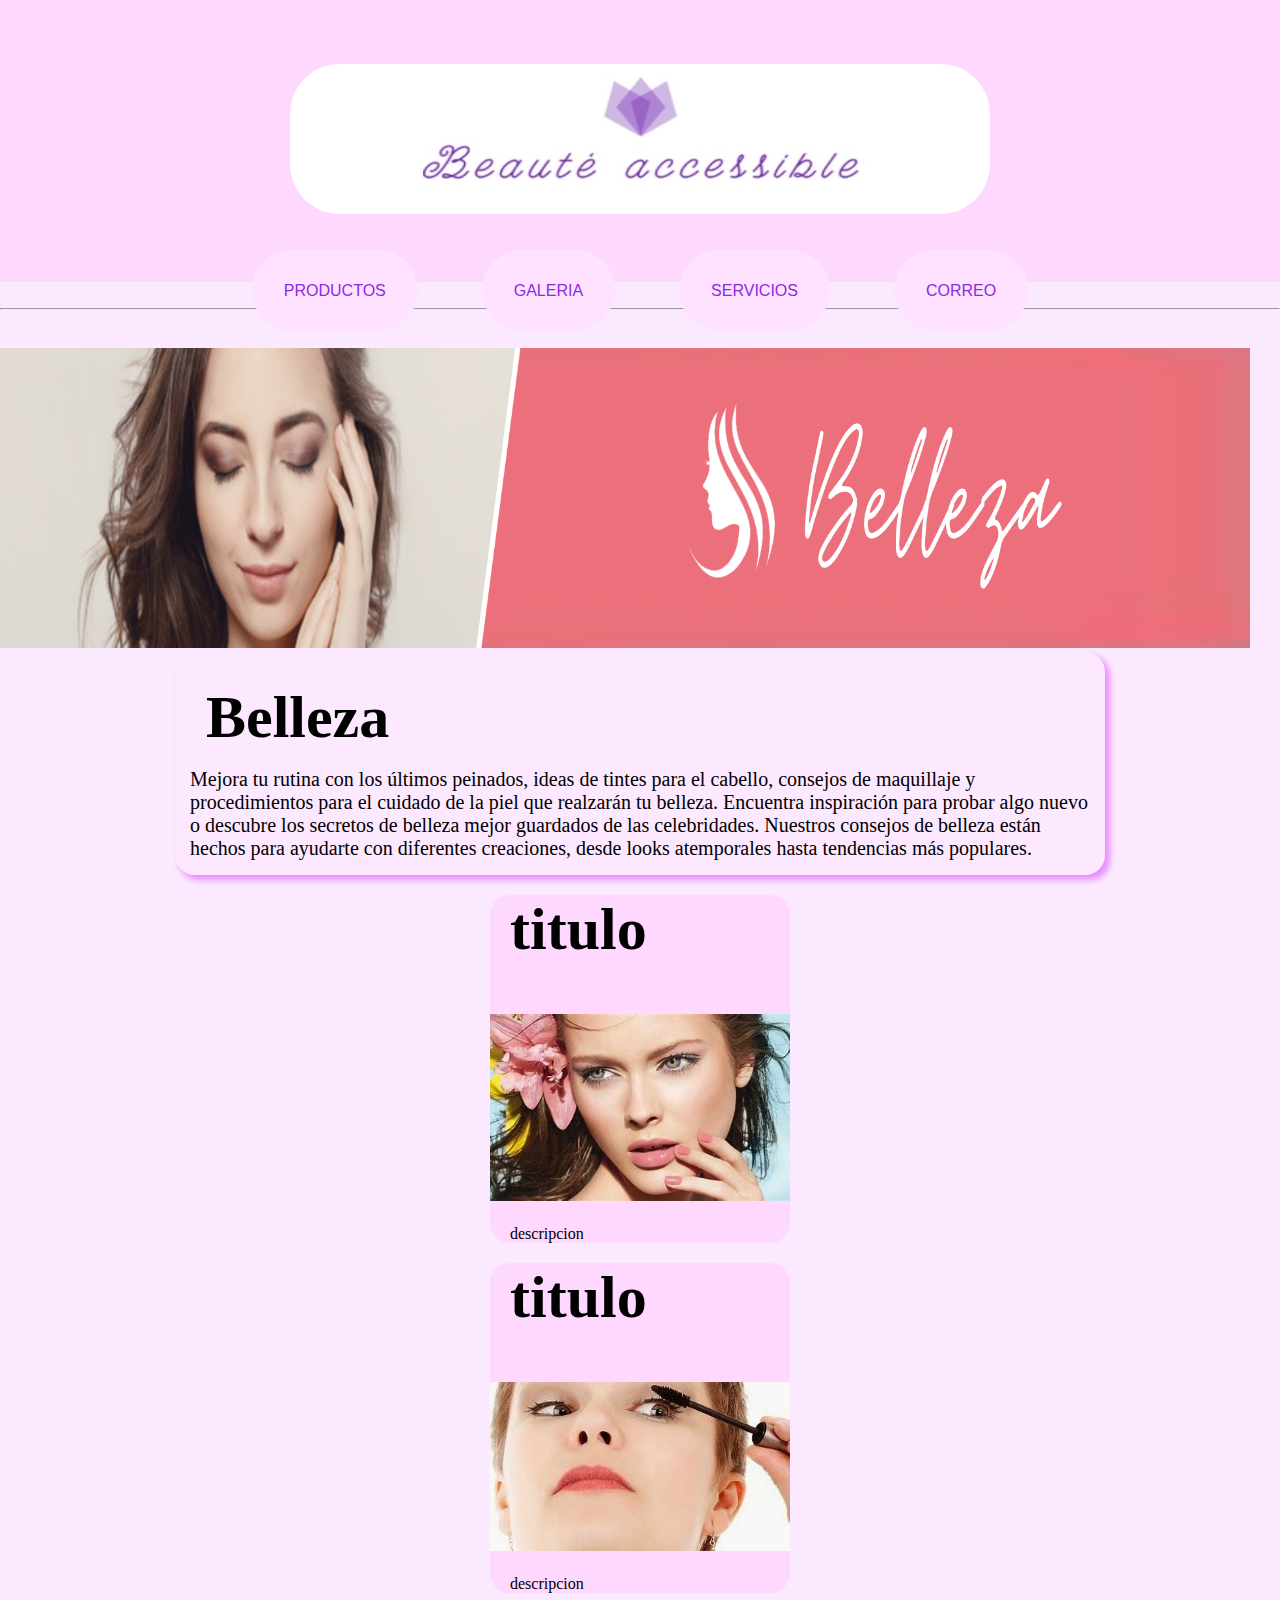
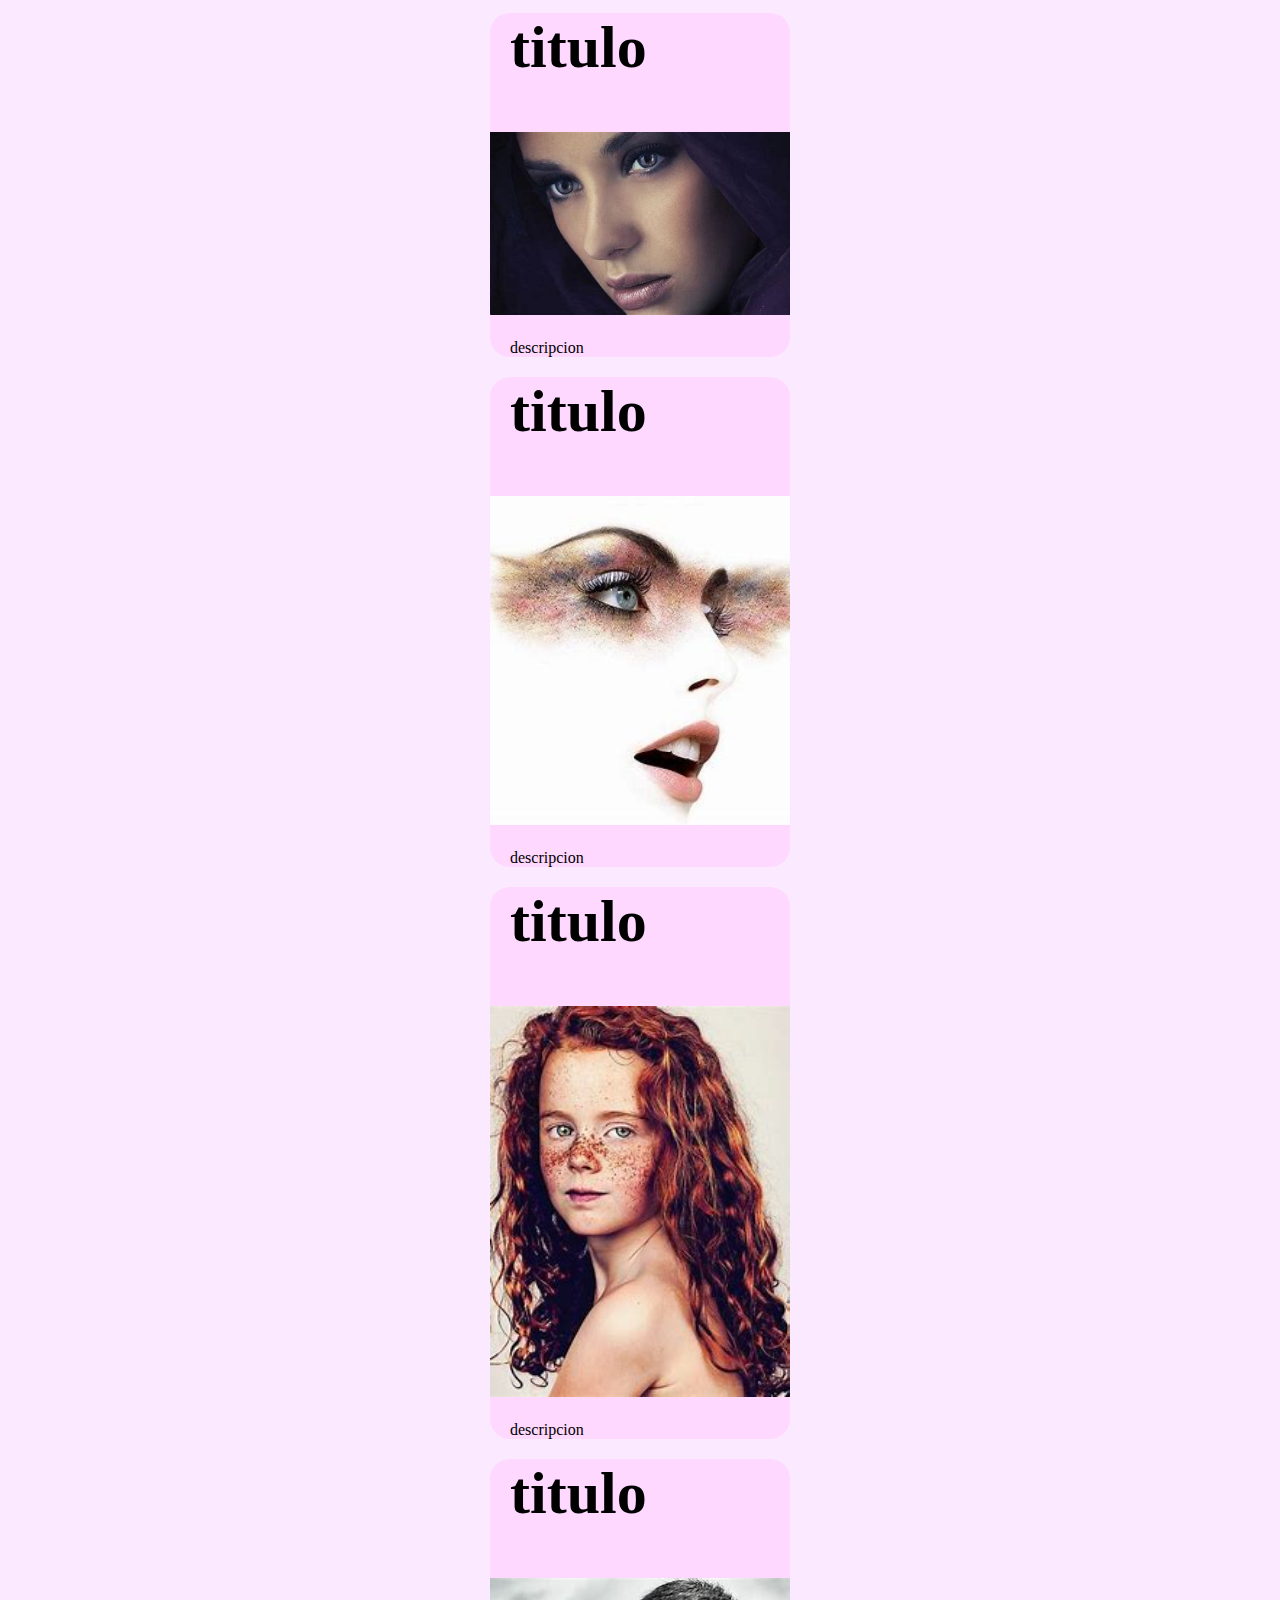
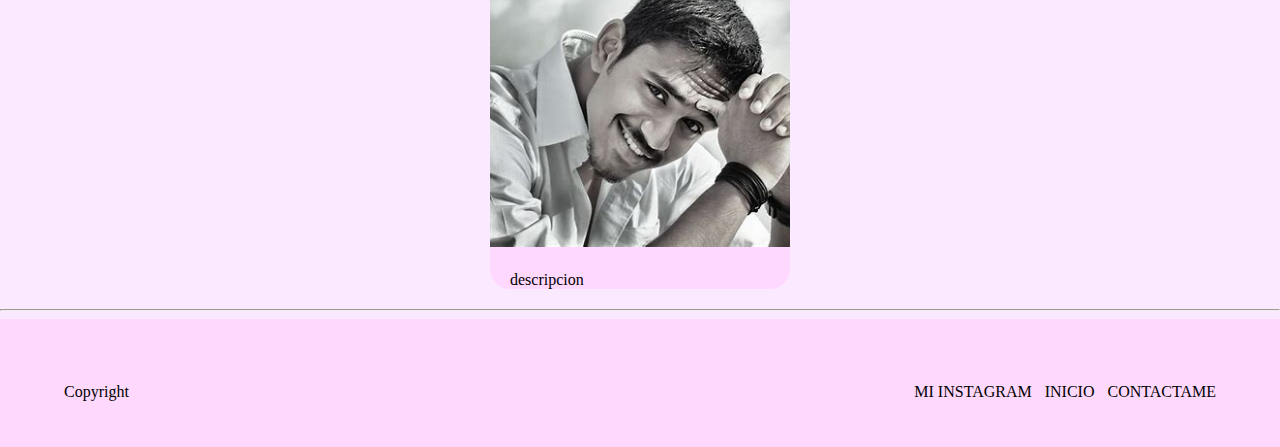
<file: index.html>
<!DOCTYPE html>
<html lang="en">
<head>
    <meta charset="UTF-8">
    <meta http-equiv="X-UA-Compatible" content="IE=edge">
    <meta name="viewport" content="width=device-width, initial-scale=1.0">
    <title>Beauté accessible</title>
    <link rel="stylesheet" href="./index.css">
</head>
<body>
    <header id="inicio">
        <img src="./img/Screenshot_20221028-161558_Chrome.jpg" width="700px" height="150px">
    </header>
     
    <section class="url">
        <a href="./productos.html">PRODUCTOS</a>
        <a href="./galeria.html">GALERIA</a>
        <a href="./servicios.html">SERVICIOS</a>
        <a href="/mailto:adrian2020fm@gmail.com">CORREO</a>
    </section>
    <hr>
    <section class="img">
        <img src="./img/belleza.jpg" width="1250px" height="300px">
    </section>
    <section class="contenido">
        <h1>Belleza</h1>
        <div>
            Mejora tu rutina con los últimos peinados, ideas de tintes para el cabello, consejos de maquillaje y procedimientos para el cuidado de la piel que realzarán tu belleza.
            Encuentra inspiración para probar algo nuevo o descubre los secretos de belleza mejor guardados de las celebridades. Nuestros consejos de belleza están hechos para ayudarte con diferentes creaciones, 
            desde looks atemporales hasta tendencias más populares.
        </div>
    </section>

            <!--primer articulo-->

        <section class="contenedores">
            <article>
                <h1>titulo</h1>
                <img src="./img/img1.jpg" width="300px">
                <p>descripcion</p>
            </article>

        <!--segundo articulo-->

            <article>
                <h1>titulo</h1>
                <img src="./img/img2.jpg" width="300px">
                <p>descripcion</p>
            </article>

        <!--tercer articulo-->

            <article>
                <h1>titulo</h1>
                <img src="./img/img3.jpg" width="300px">
                <p>descripcion</p>
            </article>

        <!--cuarto articulo-->

            <article>
                <h1>titulo</h1>
                <img src="./img/img4.jpg" width="300px">
                <p>descripcion</p>
            </article>

        <!--quinto articulo-->

            <article>
                <h1>titulo</h1>
                <img src="./img/img5.jpg" width="300px">
                <p>descripcion</p>
            </article>

        <!--sexto articulo-->

            <article>
                <h1>titulo</h1>
                <img src="./img/img6.jpg" width="300px">
                <p>descripcion</p>
            </article>
        </section>

        <hr>
    <footer>
        <p>Copyright</p>
        <a target="_blank" href="./mailto:adrian2020fm@gmail.com">CONTACTAME</a>
        <a href="#inicio">INICIO</a>
        <a target="_blank" href="./https://www.instagram.com/adrian_fon21/"> MI INSTAGRAM</a>
    </footer>
</body>
</html>
</file>
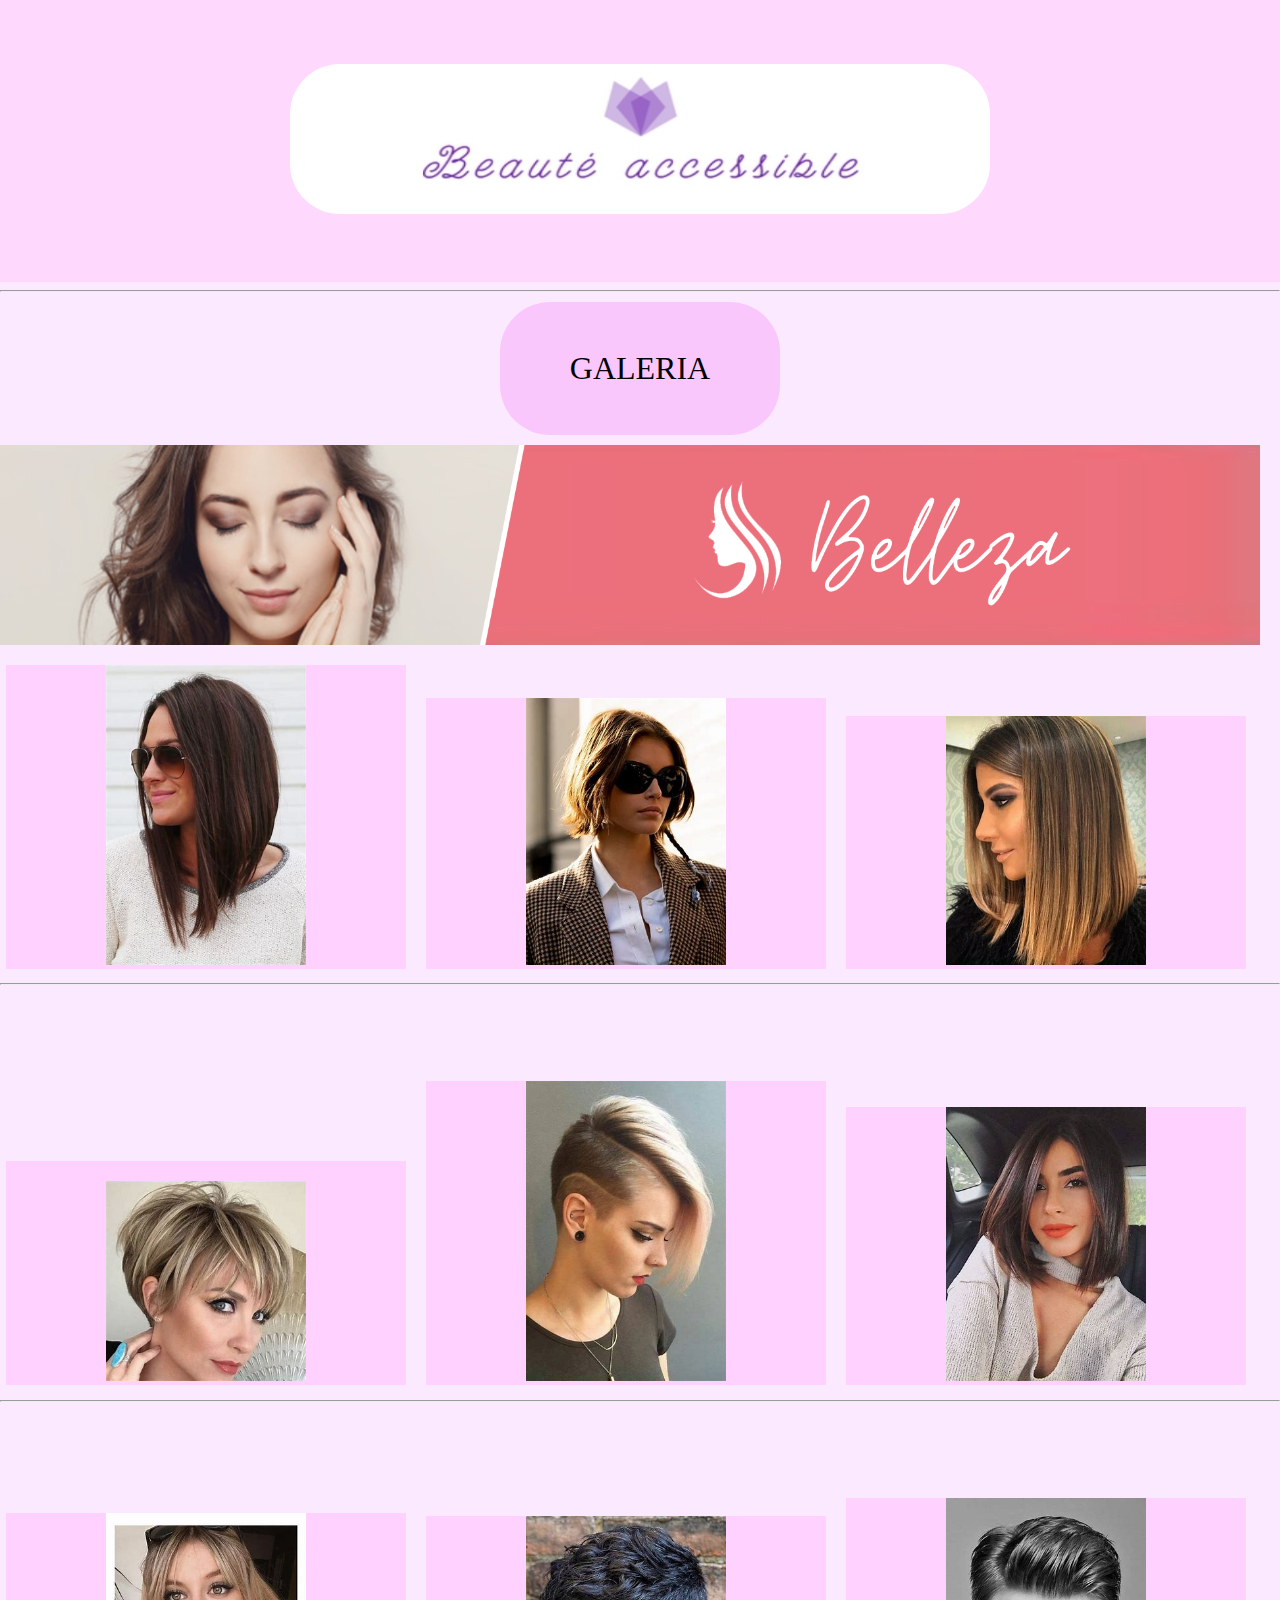
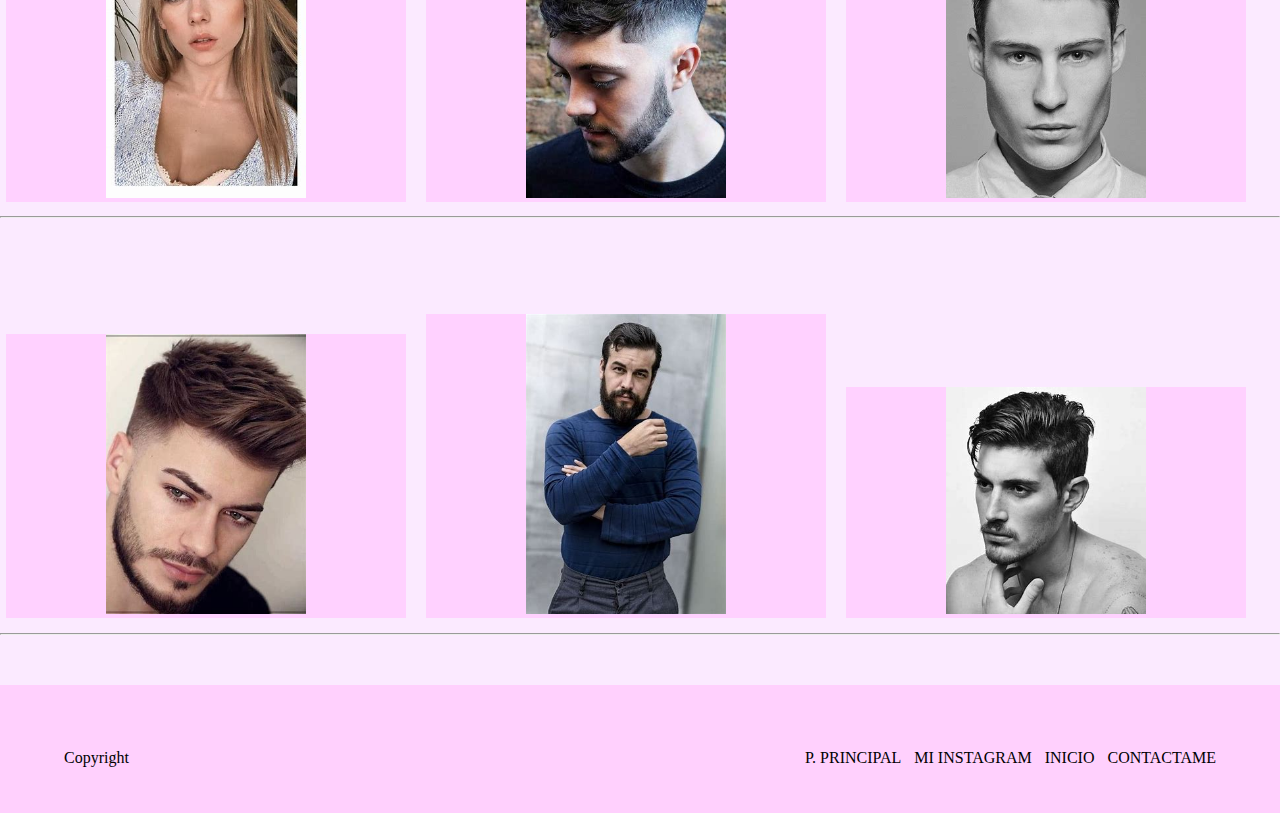
<file: galeria.html>
<!DOCTYPE html>
<html lang="en">
<head>
    <meta charset="UTF-8">
    <meta http-equiv="X-UA-Compatible" content="IE=edge">
    <meta name="viewport" content="width=device-width, initial-scale=1.0">
    <title>Galeria</title>
    <link rel="stylesheet" href="./galeria.css">
</head>
<body>
    <header id="inicio">
        <img src="./img/Screenshot_20221028-161558_Chrome.jpg" width="700px" height="150px">
    </header>

    <hr>

    <section class="titulo">
        <p>GALERIA</p>
    </section>

        <div>
            <img src="./img/belleza.jpg" width="1260px" height="200px">
        </div>

        <section class="productos1"> 
        
            <article>
                <img src="./img/1.jpg" width="200px">
            </article>
            <article>
                <img src="./img/2.jpg" width="200px">
            </article>
            <article>
                <img src="./img/3.jpg" width="200px">
            </article>
            
        </section>
    
        <hr>

        <section class="productos2"> 
     
            <article>
                <h2></h2>
                <img src="./img/4.jpg" width="200px">
            </article>
            <article>
                <img src="./img/6.jpg" width="200px">
            </article>
            <article>
                <img src="./img/5.jpg" width="200px">
            </article>

        </section>
    
        <hr>

        <section class="productos2"> 

            <article>
                <img src="./img/7.jpg" width="200px">
            </article>
            <article>
                <img src="./img/8.jpg" width="200px">
            </article>
            <article>
                <img src="./img/9.jpg" width="200px">
            </article>

        </section>
    
        <hr>

        <section class="productos2"> 
       
            <article>
                <img src="./img/10.jpg" width="200px">
            </article>
            <article>
                <img src="./img/11.jpg" width="200px">
            </article>
            <article>
                <img src="./img/12.jpg" width="200px">
            </article>

        </section>
    
        <hr>

        <footer>
            <p>Copyright</p>
            <a target="_blank" href="./mailto:adrian2020fm@gmail.com">CONTACTAME</a>
            <a href="#inicio">INICIO</a>
            <a target="_blank" href="./https://www.instagram.com/adrian_fon21/"> MI INSTAGRAM</a>
            <a href="./index.html#inicio">P. PRINCIPAL</a>
        </footer>
</body>
</html>
</file>
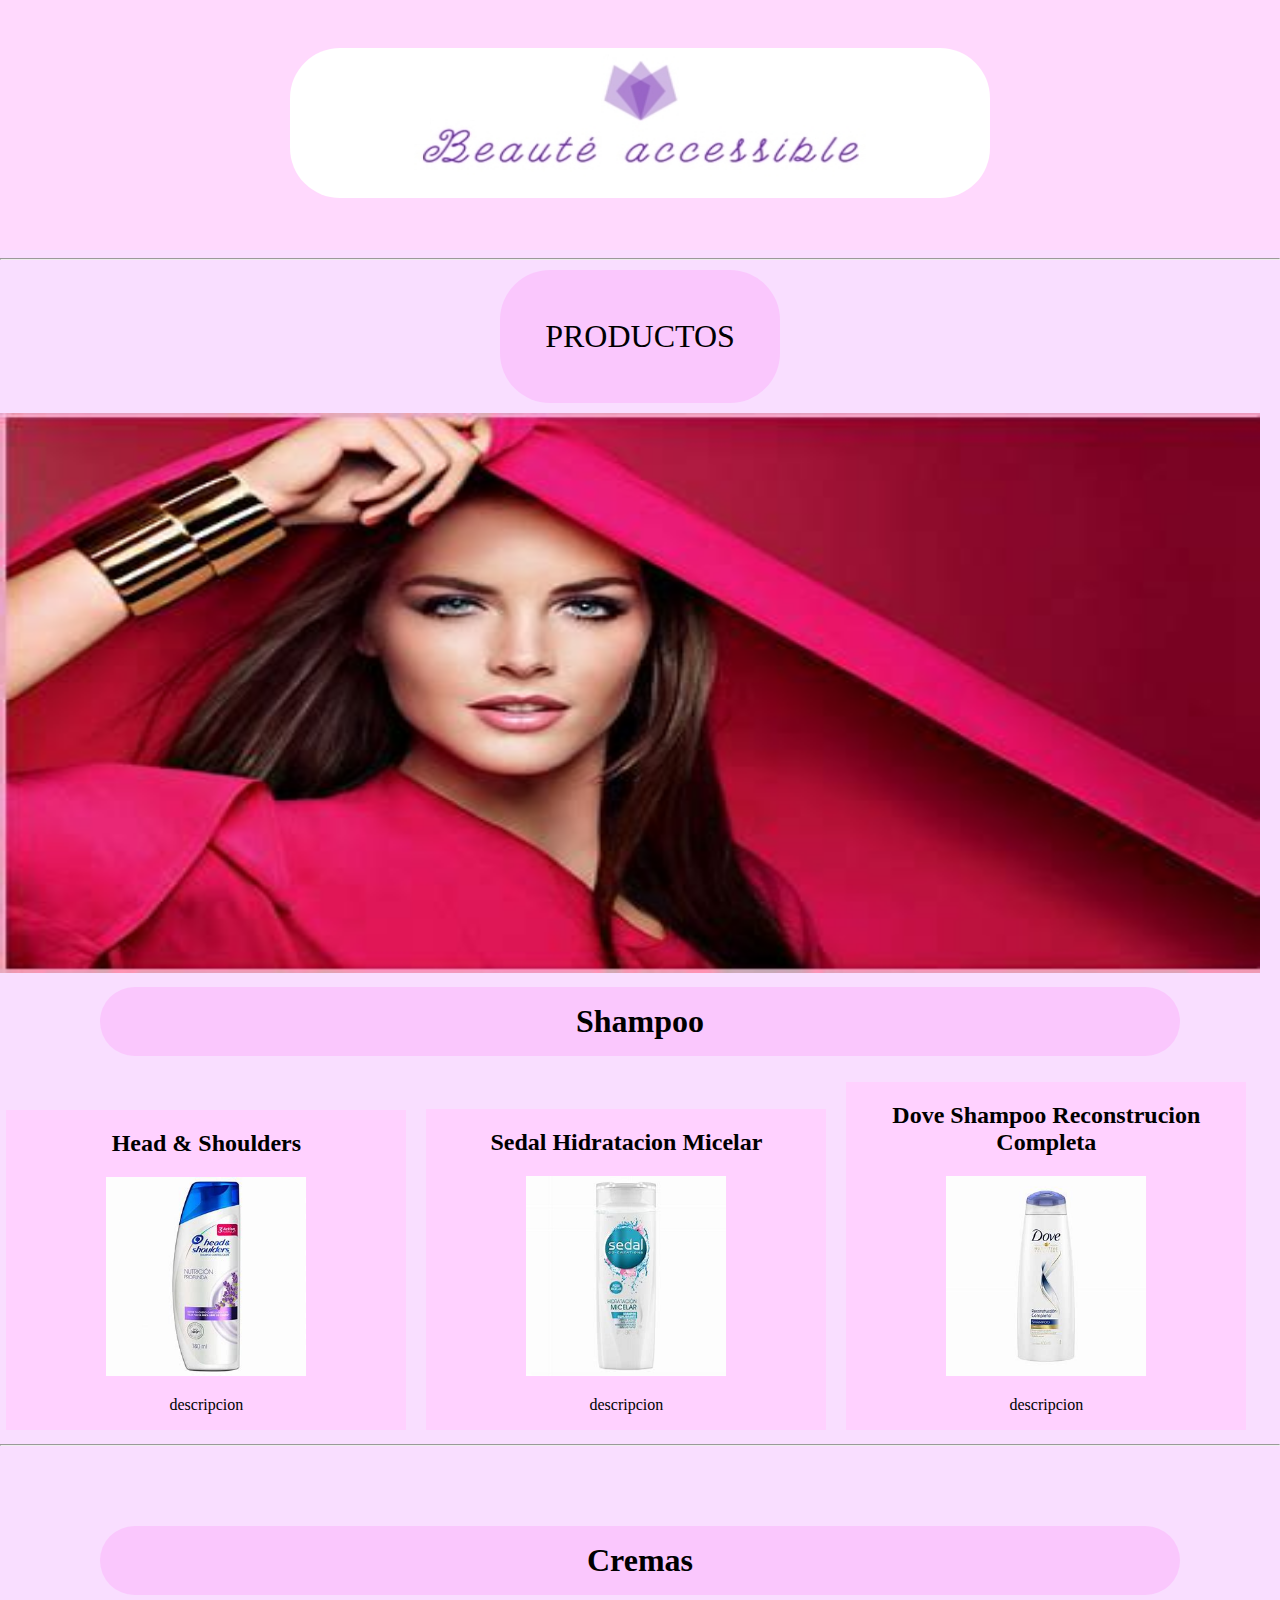
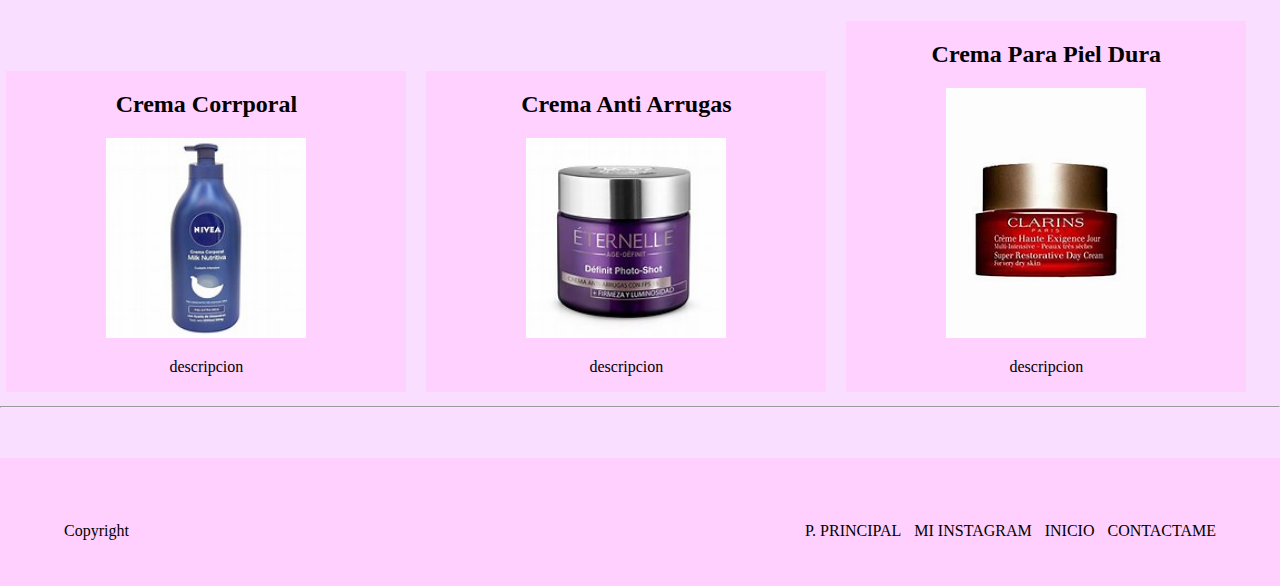
<file: productos.html>
<!DOCTYPE html>
<html lang="en">
<head>
    <meta charset="UTF-8">
    <meta http-equiv="X-UA-Compatible" content="IE=edge">
    <meta name="viewport" content="width=device-width, initial-scale=1.0">
    <title>Productos</title>
    <link rel="stylesheet" href="./productos.css">
</head>
<body>
    <header id="inicio">
        <img src="./img/Screenshot_20221028-161558_Chrome.jpg" width="700px" height="150px">
    </header>

    <hr>

    <section class="titulo">
        <p>PRODUCTOS</p>
    </section>

        <div>
            <img src="./img/be2.jpg" width="1260px" height="560px">
        </div>

    <section class="productos1"> 
        <h1>Shampoo</h1>
        <article>
            <h2>Head & Shoulders</h2>
            <img src="./img/shampoo1.jpg" width="200px">
            <p>descripcion</p>
        </article>
        <article>
            <h2>Sedal Hidratacion Micelar</h2>
            <img src="./img/shampoo3.jpg" width="200px">
            <p>descripcion</p>
        </article>
        <article>
            <h2>Dove Shampoo Reconstrucion Completa</h2>
            <img src="./img/shampoo2.jpg" width="200px">
            <p>descripcion</p>
        </article>
    </section>

    <hr>

    <section class="productos2"> 
        <h1>Cremas</h1>
        <article>
            <h2>Crema Corrporal</h2>
            <img src="./img/crema1.jpg" width="200px">
            <p>descripcion</p>
        </article>
        <article>
            <h2>Crema Anti Arrugas</h2>
            <img src="./img/crema2.jpg" width="200px">
            <p>descripcion</p>
        </article>
        <article>
            <h2>Crema Para Piel Dura</h2>
            <img src="./img/crema3.jpg" width="200px">
            <p>descripcion</p>
        </article>
    </section>

    <hr>

    <footer>
        <p>Copyright</p>
        <a target="_blank" href="./mailto:adrian2020fm@gmail.com">CONTACTAME</a>
        <a href="#inicio">INICIO</a>
        <a target="_blank" href="./https://www.instagram.com/adrian_fon21/"> MI INSTAGRAM</a>
        <a href="./index.html#inicio">P. PRINCIPAL</a>
    </footer>
</body>
</html>
</file>
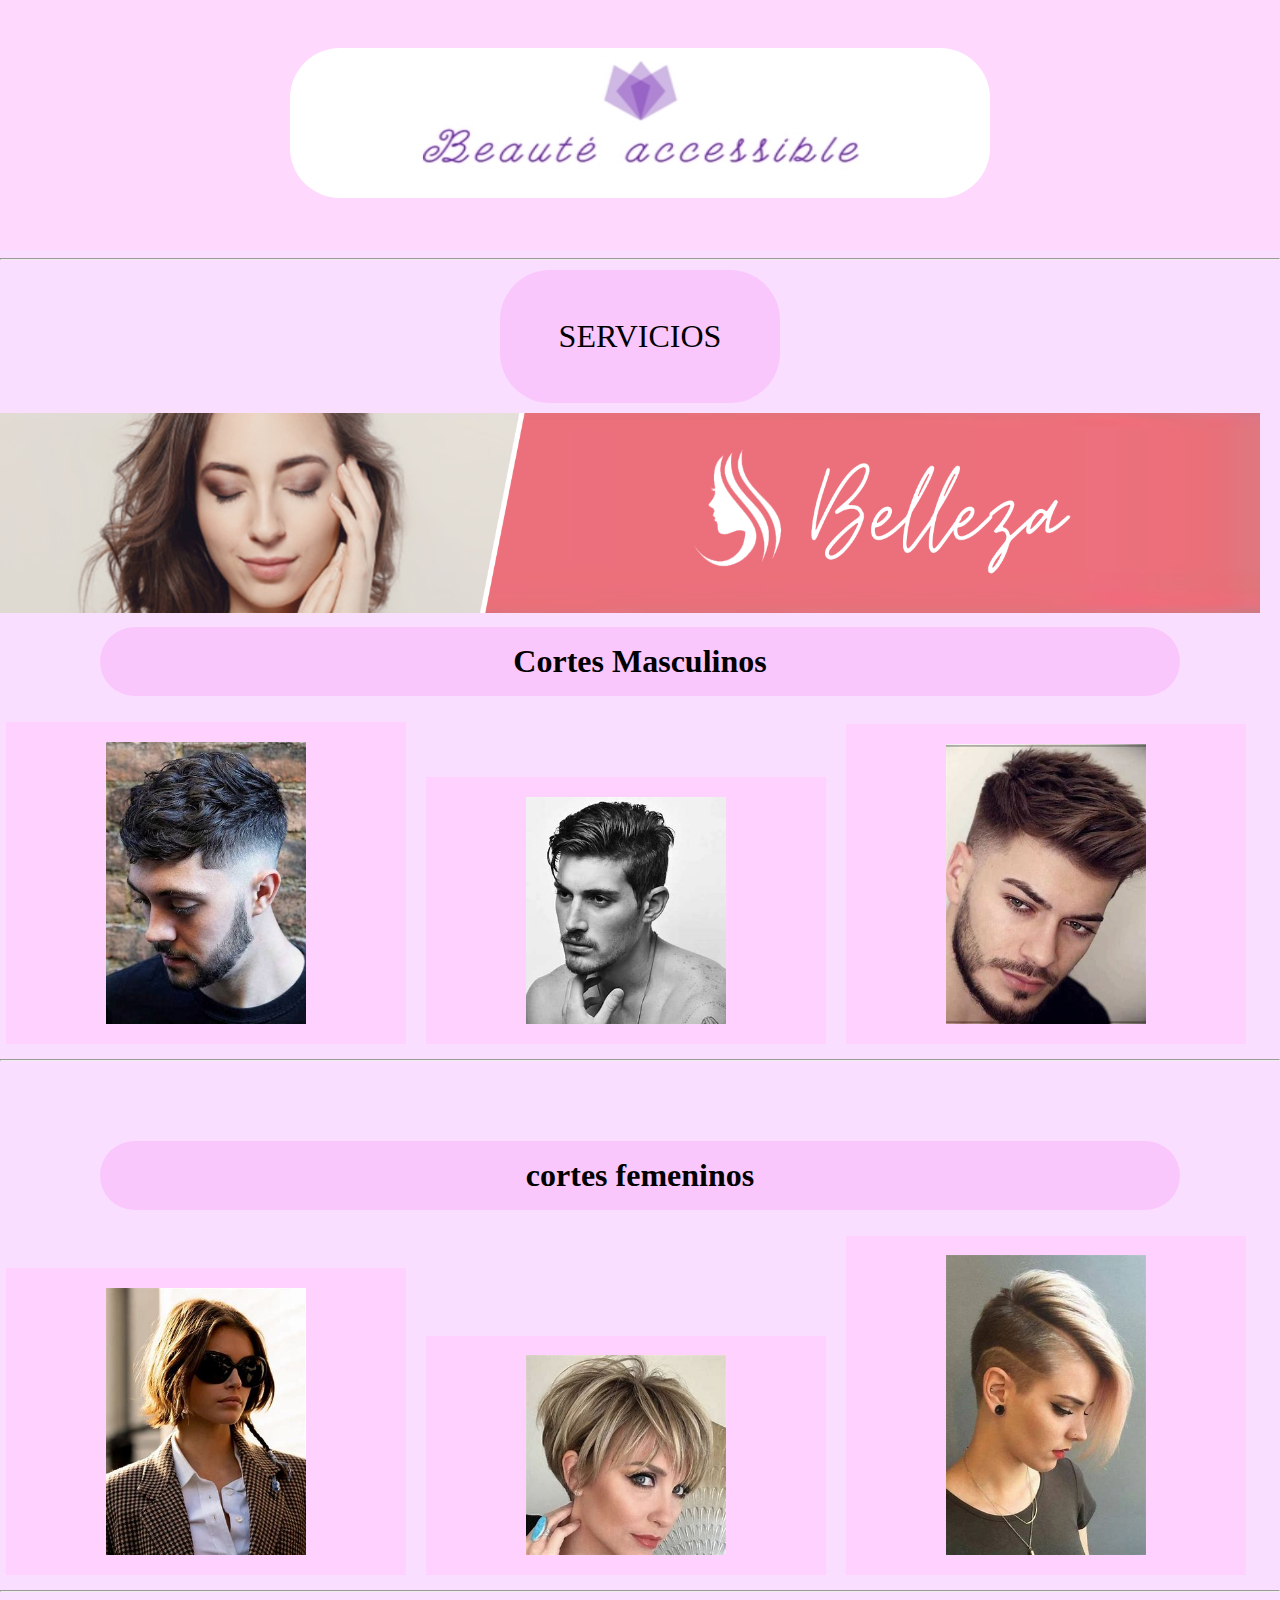
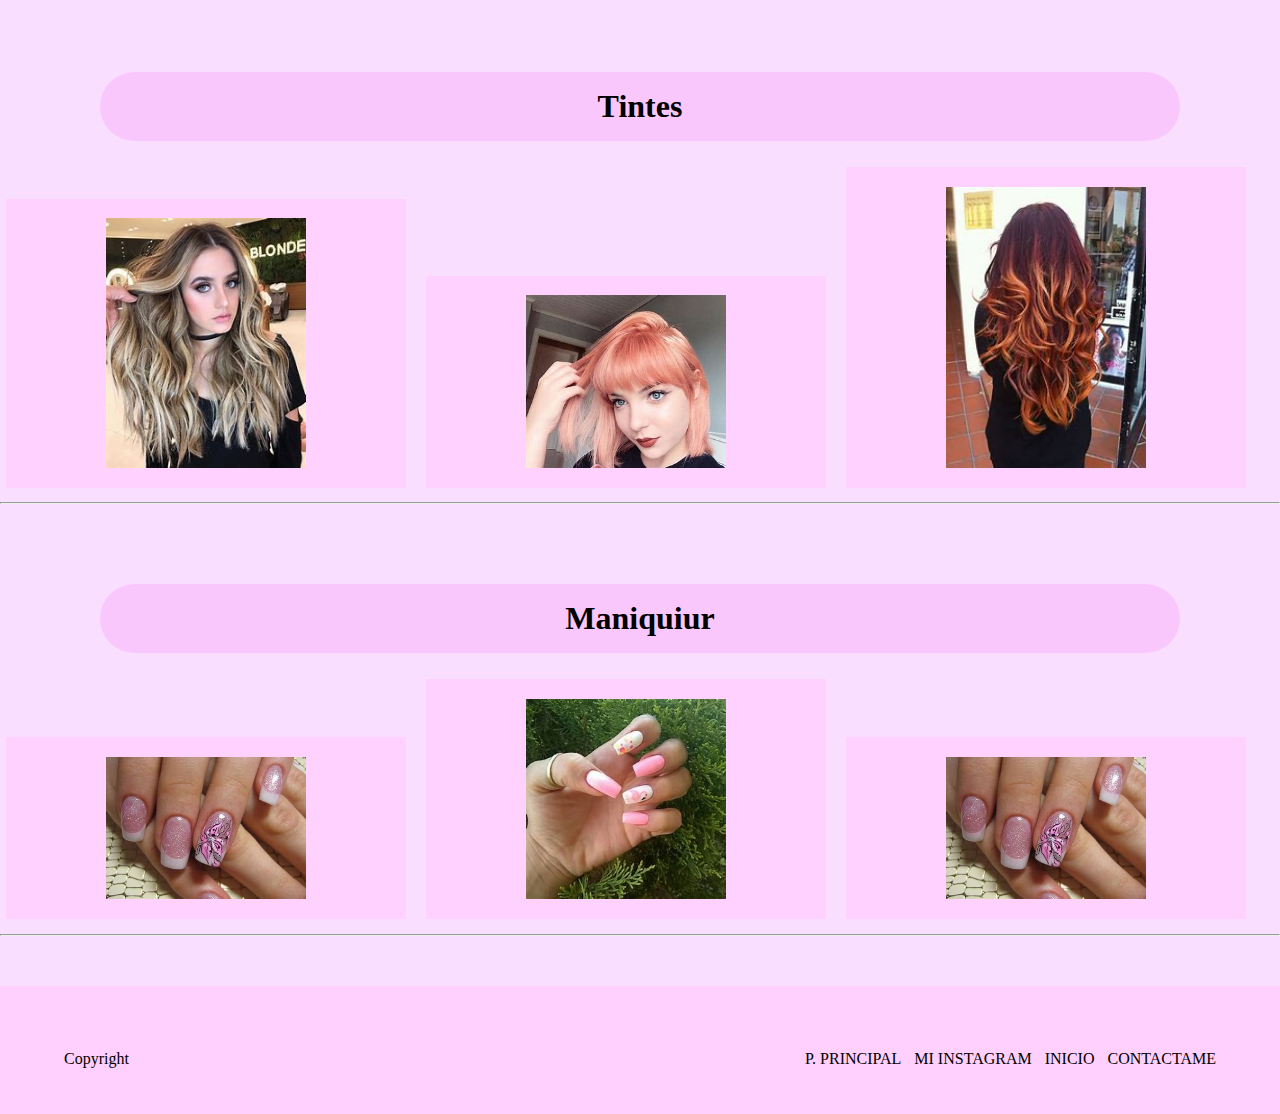
<file: servicios.html>
<!DOCTYPE html>
<html lang="en">
<head>
    <meta charset="UTF-8">
    <meta http-equiv="X-UA-Compatible" content="IE=edge">
    <meta name="viewport" content="width=device-width, initial-scale=1.0">
    <title>Servicios</title>
    <link rel="stylesheet" href="./servicios.css">
</head>

<body>
    <body>
        <header id="inicio">
            <img src="./img/Screenshot_20221028-161558_Chrome.jpg" width="700px" height="150px">
        </header>
    
        <hr>
    
        <section class="titulo">
            <p>SERVICIOS</p>
        </section>
    
            <div>
                <img src="./img/belleza.jpg" width="1260px" height="200px">
            </div>
    
        <section class="productos1"> 
            <h1>Cortes Masculinos</h1>
            <article>
                <h2></h2>
                <img src="./img/8.jpg" width="200px">
                <p></p>
            </article>
            <article>
                <h2></h2>
                <img src="./img/12.jpg" width="200px">
                <p></p>
            </article>
            <article>
                <h2></h2>
                <img src="./img/10.jpg" width="200px">
                <p></p>
            </article>
        </section>
    
        <hr>
    
        <section class="productos2"> 
            <h1>cortes femeninos</h1>
            <article>
                <h2></h2>
                <img src="./img/2.jpg" width="200px">
                <p></p>
            </article>
            <article>
                <h2></h2>
                <img src="./img/4.jpg" width="200px">
                <p></p>
            </article>
            <article>
                <h2></h2>
                <img src="./img/6.jpg" width="200px">
                <p></p>
            </article>
        </section>
    
        <hr>

        <section class="productos2"> 
            <h1>Tintes</h1>
            <article>
                <h2></h2>
                <img src="./img/tinte1.jpg" width="200px">
                <p></p>
            </article>
            <article>
                <h2></h2>
                <img src="./img/tinte2.jpg" width="200px">
                <p></p>
            </article>
            <article>
                <h2></h2>
                <img src="./img/tinte3.jpg" width="200px">
                <p></p>
            </article>
        </section>
    
        <hr>

        <section class="productos2"> 
            <h1>Maniquiur</h1>
            <article>
                <h2></h2>
                <img src="./img/m1.jpg" width="200px">
                <p></p>
            </article>
            <article>
                <h2></h2>
                <img src="./img/m2.jpg" width="200px">
                <p></p>
            </article>
            <article>
                <h2></h2>
                <img src="./img/m3.jpg" width="200px">
                <p></p>
            </article>
        </section>
    
        <hr>
    
        <footer>
            <p>Copyright</p>
            <a target="_blank" href="./mailto:adrian2020fm@gmail.com">CONTACTAME</a>
            <a href="#inicio">INICIO</a>
            <a target="_blank" href="./https://www.instagram.com/adrian_fon21/"> MI INSTAGRAM</a>
            <a href="./index.html#inicio">P. PRINCIPAL</a>
        </footer>

    </body>
    </html>
</body>
</html>
</file>
<file: index.css>
body {
    margin: 0%;
    background-color: rgb(251, 234, 255);
}

header {
    padding: 4rem;
    background-color: rgb(255, 217, 253);
    text-align: center;
}

header img {
    border-radius: 50px;
}

.url {
    text-align: center;
}

section a {
    margin: 30px;
    padding: 2rem;
    background-color: rgb(255, 226, 255);
    border-radius: 50px;
    text-decoration: none;
    color: blueviolet;
    transition: .7s;
    font-family: 'Franklin Gothic Medium', 'Arial Narrow', Arial, sans-serif;
}

section a:hover {
    background-color: rgb(232, 141, 255);
    color: rgb(76, 0, 255);
}

section img {
    margin-top: 30px;
}

section h1 {
    font-size: 60px;
    margin: 0 auto;
    margin: 1rem;
}

section div {
    font-size: 20px;
    margin-top: 5px;
}

.contenido {
    margin-top: 2rem;
    width: 900px;
    margin:  0 auto;
    background-color: rgb(253, 233, 255);
    color: rgb(0, 0, 0);
    border-radius: 20px;
    padding: 15px;
    box-shadow: 0.3rem 0.3rem 0.4rem rgb(232, 141, 255); 
    transition: .7s;
}

.contenido:hover {
    background-color: rgb(240, 179, 255);
    color: rgb(144, 96, 255);
}

.contenedores {
    width: 300px;
    margin: 0 auto;
}

.contenedores article {
    background-color: rgb(254, 216, 255);
    margin: 1rem 0;
    border-radius: 20px;
}

.contenedores article h1, .contenedores article p {
    margin: 20px;
}

article:hover {
    box-shadow: 0 0.4rem 0.8rem rgb(144, 96, 255);
}

footer {
    padding: 4rem;
    font-size: 1rem;
    margin: 0 auto;
    background-color: rgb(255, 217, 253);
}

footer p {
    float: left;
    margin: 0;
}

footer a {
    text-decoration: none;
    color: black;
    float: right;
    margin-left: 13px;
    transition: 1.5s;
}

footer a:hover {
    color: rgb(164, 4, 212);
    transition: .7s;
}
</file>
<file: galeria.css>
body {
    margin: 0%;
    background-color: rgb(251, 234, 255);
}

header {
    padding: 4rem;
    background-color: rgb(255, 217, 253);
    text-align: center;
}

header img {
    border-radius: 50px;
}

.titulo {
    text-align: center;
    margin: 10px 500px 10px 500px;
    background-color: rgb(250, 199, 253);
    font-size: 2rem;
    padding: 1rem;
    border-radius: 50px;
    transition: .7s;
}

.titulo:hover {
    background-color: rgb(188, 94, 255);
    transition: .7s;
    color: aqua;
    cursor: pointer;
    box-shadow: .2rem .4rem .3rem rgb(80, 176, 255);
}

.productos2 {
    margin-top: 5rem;
}

article {
    display: inline-block;
    width: 400px;
    margin-top: 6rem;
    margin: 1rem .6rem .4rem .4rem;
    text-align: center;
    background-color: rgb(255, 209, 255);
    transition: .7s;
}

article:hover {
    background-color: rgb(188, 94, 255);
    transition: .7s;
    color: aqua;
    cursor: pointer;
    box-shadow: .2rem .4rem .3rem rgb(80, 176, 255);
}

footer {
    padding: 4rem;
    font-size: 1rem;
    margin: 50px 0 0 0;
    background-color: rgb(255, 208, 253);
}

footer p {
    float: left;
    margin: 0;
}

footer a {
    text-decoration: none;
    color: black;
    float: right;
    margin-left: 13px;
    transition: 1.5s;
}

footer a:hover {
    color: rgb(164, 4, 212);
    transition: .7s;
}
</file>
<file: productos.css>
body {
    margin: 0%;
    background-color: rgb(249, 222, 255);
}

header {
    padding: 3rem;
    background-color: rgb(255, 217, 253);
    text-align: center;
}

header img {
    border-radius: 50px;

}

.titulo {
    text-align: center;
    margin: 10px 500px 10px 500px;
    background-color: rgb(250, 199, 253);
    font-size: 2rem;
    padding: 1rem;
    border-radius: 50px;
    transition: .7s;
}

.titulo:hover {
    background-color: rgb(188, 94, 255);
    transition: .7s;
    color: aqua;
    cursor: pointer;
    box-shadow: .2rem .4rem .3rem rgb(80, 176, 255);
}

h1 {
    text-align: center;
    margin: 10px 100px 10px 100px;
    background-color: rgb(250, 199, 253);
    font-size: 2rem;
    padding: 1rem;
    border-radius: 50px;
    transition: .7s;
}

h1:hover {
    background-color: rgb(188, 94, 255);
    transition: .7s;
    color: aqua;
    cursor: pointer;
    box-shadow: .2rem .4rem .3rem rgb(80, 176, 255);
}

.productos2 {
    margin-top: 5rem;
}



article {
    display: inline-block;
    width: 400px;
    margin-top: 6rem;
    margin: 1rem .6em .4rem .4rem;
    text-align: center;
    background-color: rgb(255, 209, 255);
    transition: .7s;
}

article:hover {
    background-color: rgb(188, 94, 255);
    transition: .7s;
    color: aqua;
    cursor: pointer;
    box-shadow: .2rem .4rem .3rem rgb(80, 176, 255);
}

footer {
    padding: 4rem;
    font-size: 1rem;
    margin: 50px 0 0 0;
    background-color: rgb(255, 208, 253);
}

footer p {
    float: left;
    margin: 0;
}

footer a {
    text-decoration: none;
    color: black;
    float: right;
    margin-left: 13px;
    transition: 1.5s;
}

footer a:hover {
    color: rgb(164, 4, 212);
    transition: .7s;
}
</file>
<file: servicios.css>
body {
    margin: 0%;
    background-color: rgb(249, 222, 255);
}

header {
    padding: 3rem;
    background-color: rgb(255, 217, 253);
    text-align: center;
}

header img {
    border-radius: 50px;

}

.titulo {
    text-align: center;
    margin: 10px 500px 10px 500px;
    background-color: rgb(250, 199, 253);
    font-size: 2rem;
    padding: 1rem;
    border-radius: 50px;
    transition: .7s;
}

.titulo:hover {
    background-color: rgb(188, 94, 255);
    transition: .7s;
    color: aqua;
    cursor: pointer;
    box-shadow: .2rem .4rem .3rem rgb(80, 176, 255);
}

h1 {
    text-align: center;
    margin: 10px 100px 10px 100px;
    background-color: rgb(250, 199, 253);
    font-size: 2rem;
    padding: 1rem;
    border-radius: 50px;
    transition: .7s;
}

h1:hover {
    background-color: rgb(188, 94, 255);
    transition: .7s;
    color: aqua;
    cursor: pointer;
    box-shadow: .2rem .4rem .3rem rgb(80, 176, 255);
}

.productos2 {
    margin-top: 5rem;
}



article {
    display: inline-block;
    width: 400px;
    margin-top: 6rem;
    margin: 1rem .6em .4rem .4rem;
    text-align: center;
    background-color: rgb(255, 209, 255);
    transition: .7s;
}

article:hover {
    background-color: rgb(188, 94, 255);
    transition: .7s;
    color: aqua;
    cursor: pointer;
    box-shadow: .2rem .4rem .3rem rgb(80, 176, 255);
}

footer {
    padding: 4rem;
    font-size: 1rem;
    margin: 50px 0 0 0;
    background-color: rgb(255, 208, 253);
}

footer p {
    float: left;
    margin: 0;
}

footer a {
    text-decoration: none;
    color: black;
    float: right;
    margin-left: 13px;
    transition: 1.5s;
}

footer a:hover {
    color: rgb(164, 4, 212);
    transition: .7s;
}
</file>
